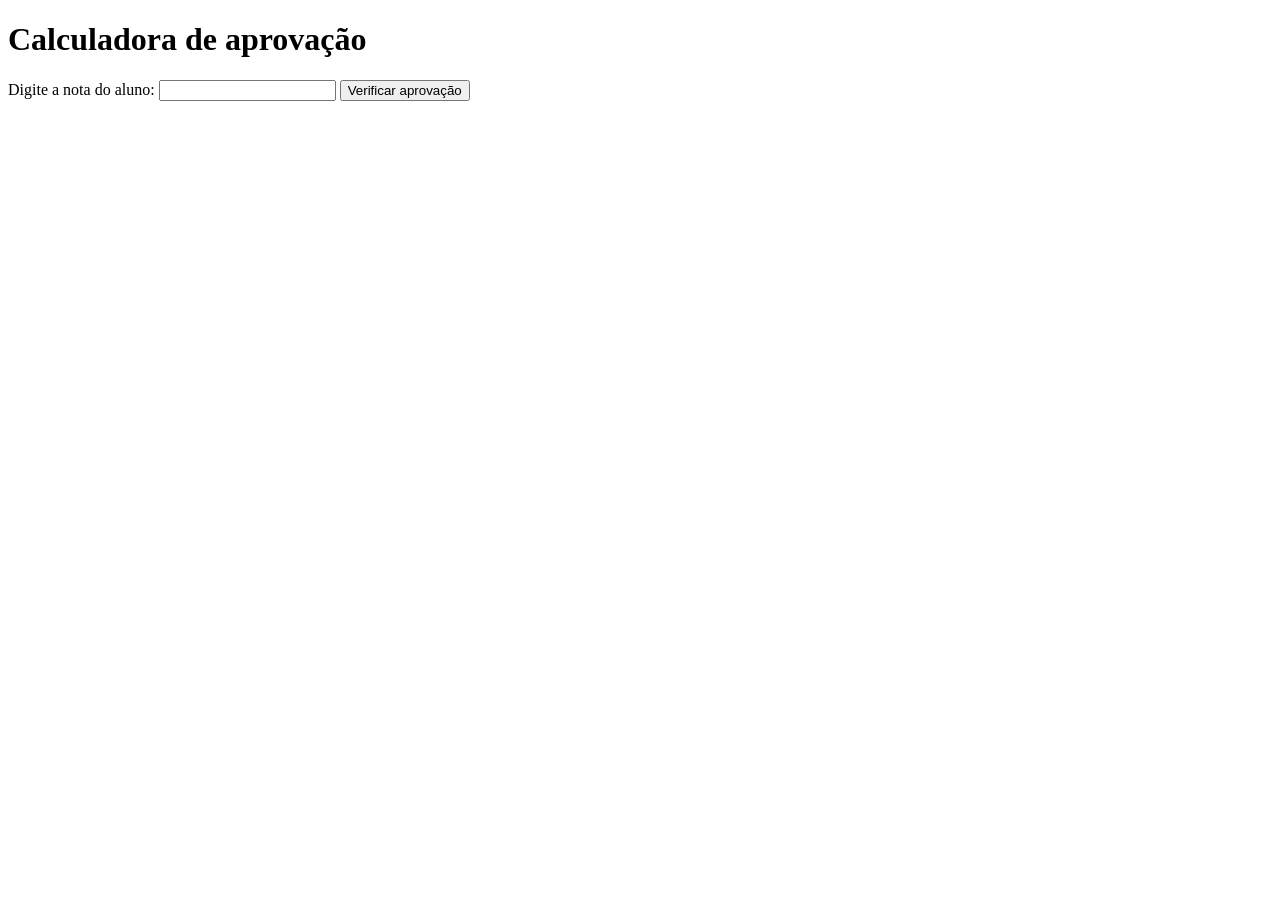
<file: aula1js.html>
<!DOCTYPE html>
<html lang="pt-br">
    <html>
        <head>
            <meta charset="UTF-8">
            <meta name="viewport" content="width=device-width, initial-scale=1.0">
            <title>Aula 1 de JavaScript</title>
        <script src="js1.js"> </script>
        </head>

        <body>
            <h1>Calculadora de aprovação</h1>
            <label>Digite a nota do aluno:</label>
            <input type="text" id="notaAluno">
            <button onclick="verificaAprovacao()"> Verificar aprovação</button>
            <p id="resultado"></p>
        </body>
    </html>
</file>
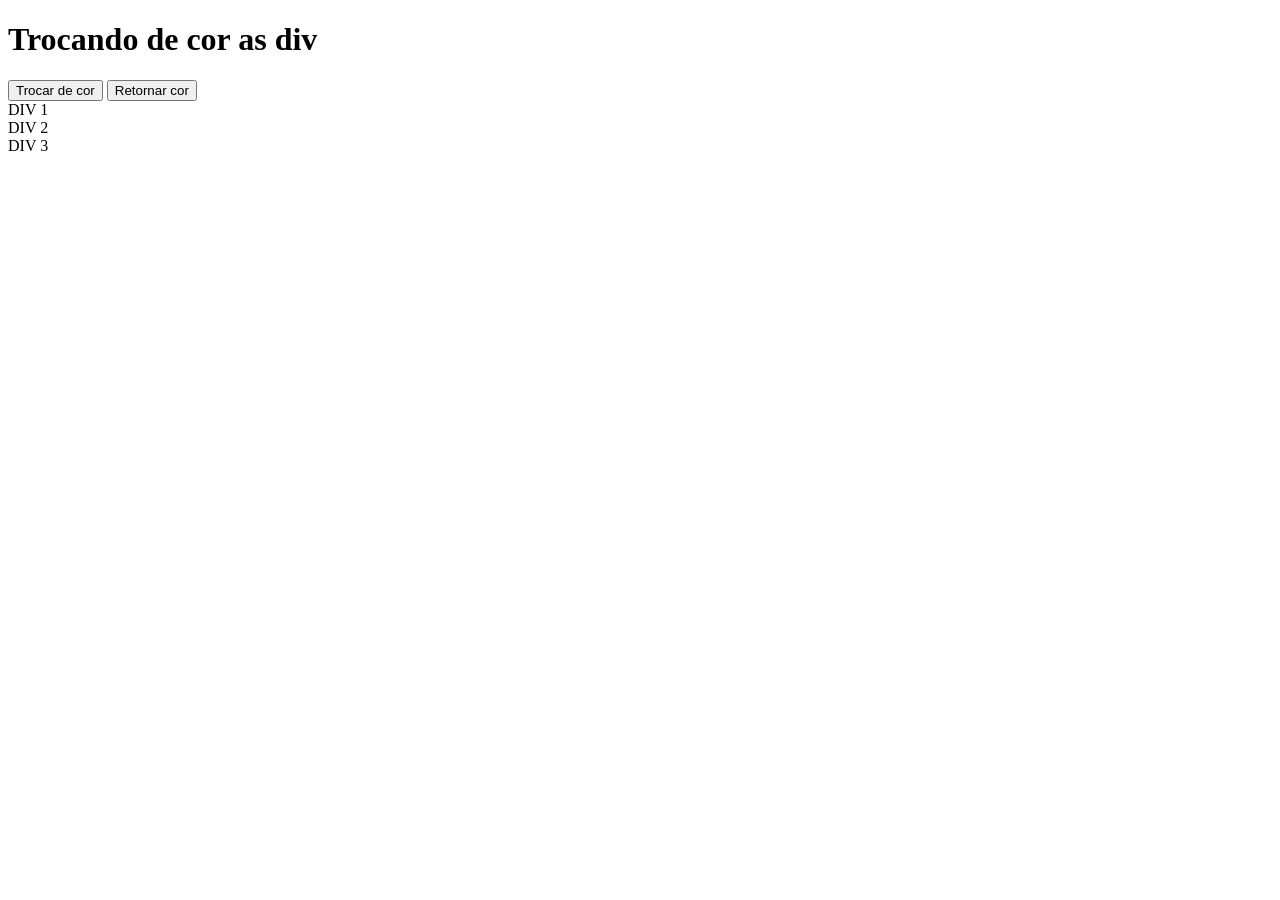
<file: AULA2JS.html>
<!DOCTYPE html>
<html lang="pt-br">

<head>
    <meta charset="UTF-8">
    <meta name="viewport" content="width=device-width, initial-scale=1.0">
    <title>Aula Javascript</title>
    <script src="script2.JS"></script>
</head>
<body>
    <h1>Trocando de cor as div</h1>
<button id="botaoTrocaCor" onclick="trocaCor()">Trocar de cor</button>
<button id="botaoRetornaCor" onclick="retornaCor()">Retornar cor</button>

<div id="div-1" class="divTrocaCor">DIV 1</div>
<div id="div-2" class="divTrocaCor">DIV 2</div>
<div id="div-3" class="divTrocaCor">DIV 3</div>










</body>
</html>
</file>
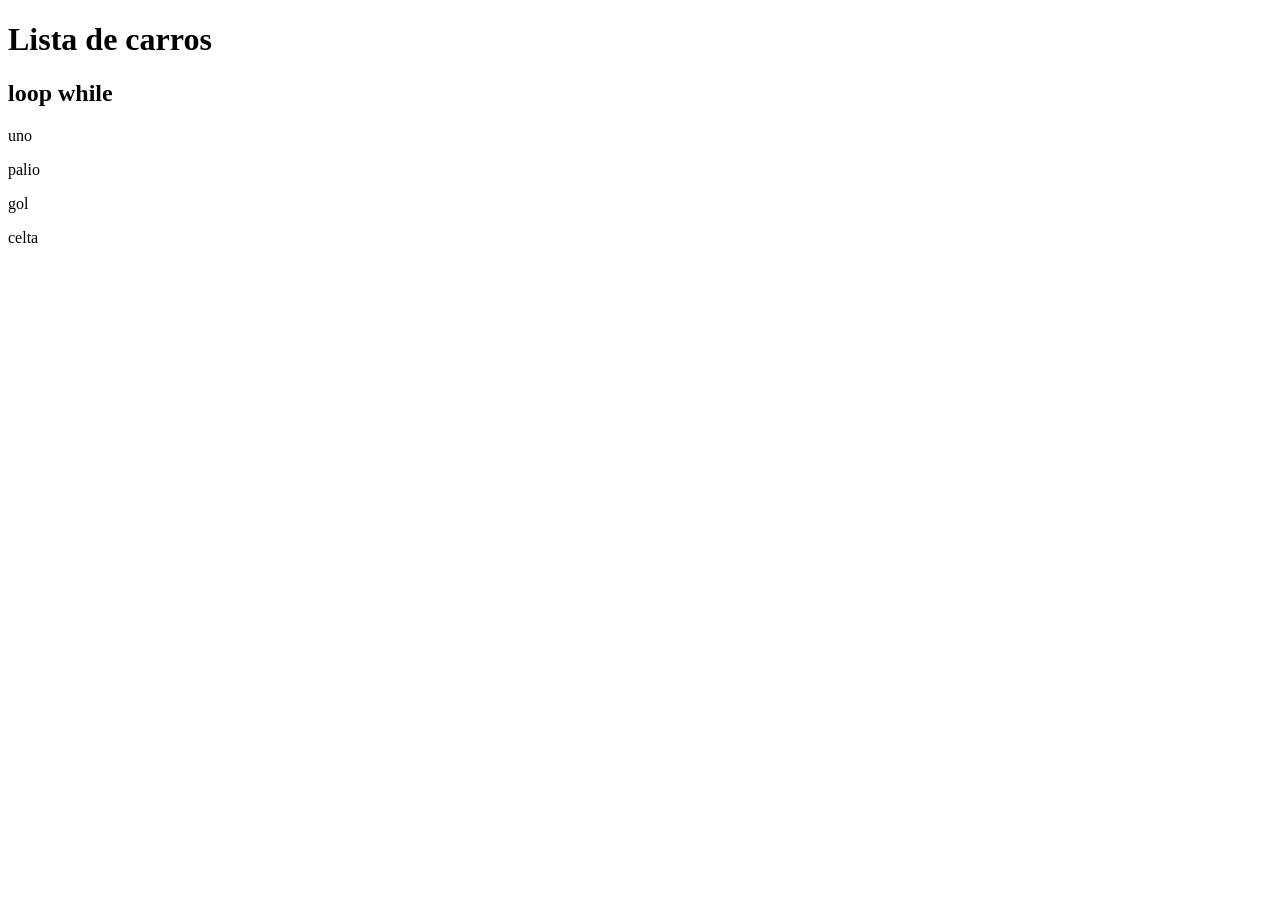
<file: aula3.html>
<!DOCTYPE html>
<html lang="pt-br">

<head>
    <meta charset="UTF-8">
    <meta name="viewport" content="width=device-width, initial-scale=1.0" />
    <title>Aula 3 de js</title>
</head>

<body>
    <h1>Lista de carros </h1>
    <div id="conteudo"></div>
    <script src="aula3.js"></script>




</body>
</html>
</file>
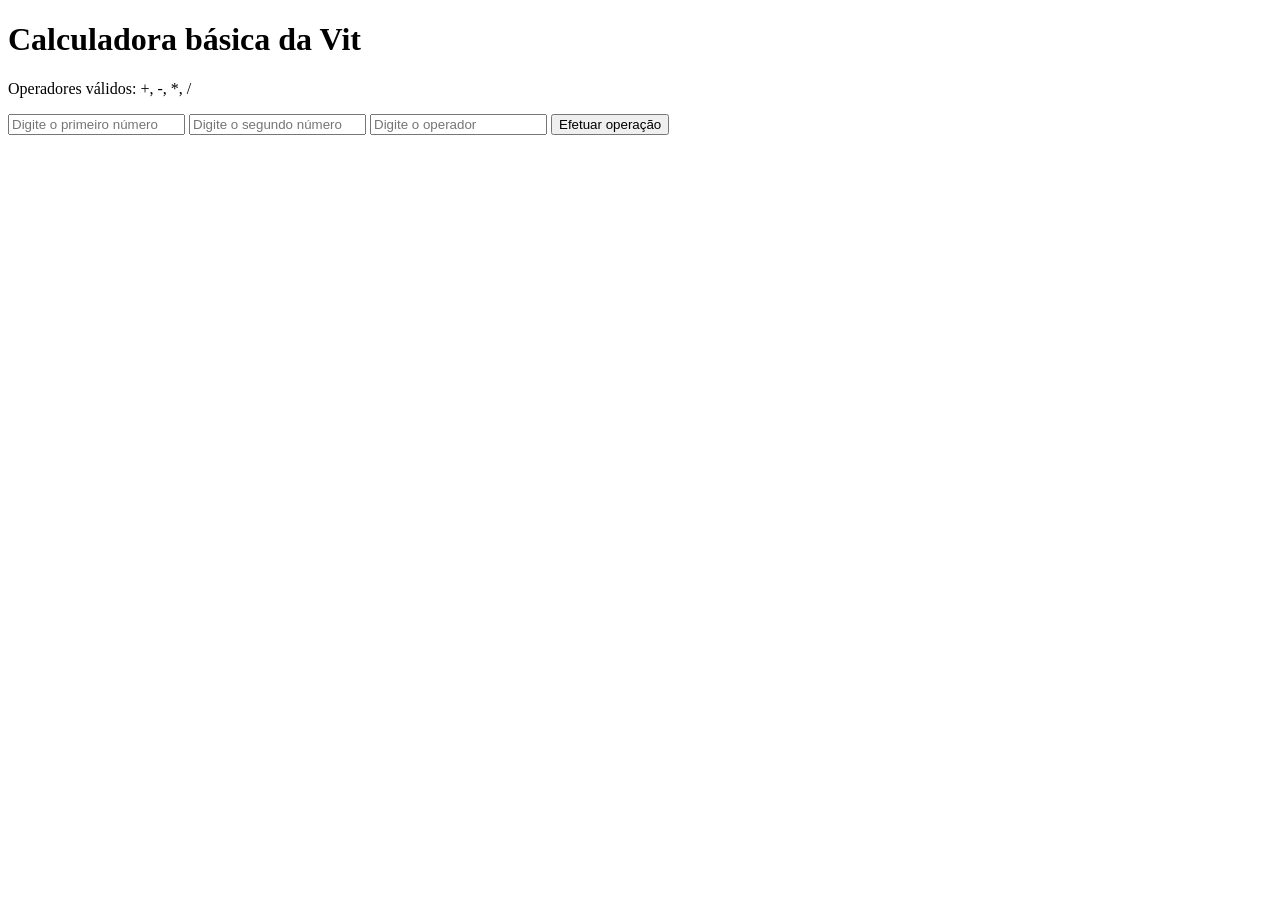
<file: calculadora.html>
<!DOCTYPE html>
<html lang="pt-br">

<head>
    <meta charset="UTF-8">
    <meta name="viewport" content="width=device-width, initial-scale=1.0">
    <title>Aula Javascript</title>
    <script src="calculadorajs.js" defer></script>
</head>

<body>
    <h1>Calculadora básica da Vit</h1>
    <p>Operadores válidos: +, -, *, /</p>
    <input type="text" id="num1" placeholder="Digite o primeiro número"/>
    <input type="text" id="num2" placeholder="Digite o segundo número"/>
    <input type="text" id="operador" placeholder="Digite o operador"/>
    <button onclick="efetuaOperacao()">Efetuar operação</button>
   <p id="resultado"> </p>

    <script src="script2.JS"></script> </body>
</html>
</file>
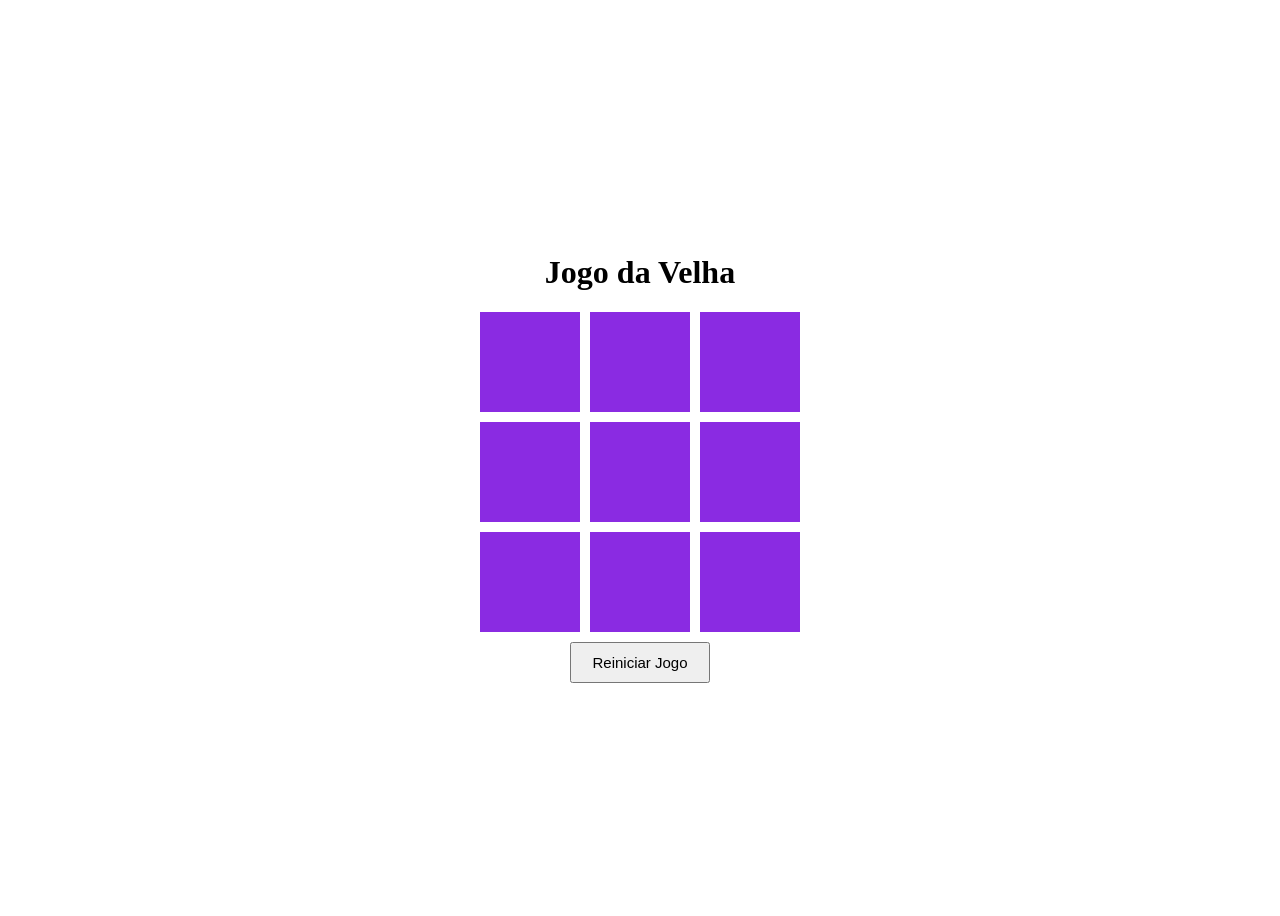
<file: DOM1.html>
<!DOCTYPE html>
<html>

<head>
    <meta charset="UTF-8" />
    <meta name="viewport" content="width=device-width, initial-scale=1.0" />
    <title>DOM</title>
    <style>
        body {
            display: flex;
            flex-direction: column;
            justify-content: center;
            align-items: center;
            height: 100vh;
        }

        .tabuleiro {
            display: grid;
            grid-template-columns: repeat(3, 100px);
            gap: 10px;
        }

        .celula {
            display: flex;
            background-color: blueviolet;
            width: 100px;
            height: 100px;
            justify-content: center;
            align-items: center;
            font-size: 46px;
            cursor: pointer;
            color: rgb(238, 253, 106);
            border: none;
        }
        #botaoReiniciar {
            margin-top: 10px;
            padding: 10px 20px;
            font-size: 15px;
            cursor: pointer;
        }
    </style>
</head>

<body>
    <h1>Jogo da Velha</h1>
    <div id="tabuleiro-jogo" class="tabuleiro">
        <button class="celula"></button>
        <button class="celula"></button>
        <button class="celula"></button>
        <button class="celula"></button>
        <button class="celula"></button>
        <button class="celula"></button>
        <button class="celula"></button>
        <button class="celula"></button>
        <button class="celula"></button>
    </div>
    <button id="botaoReiniciar">Reiniciar Jogo</button>
    <script src="domjs1.js">
    </script>
</body>

</html>
</file>
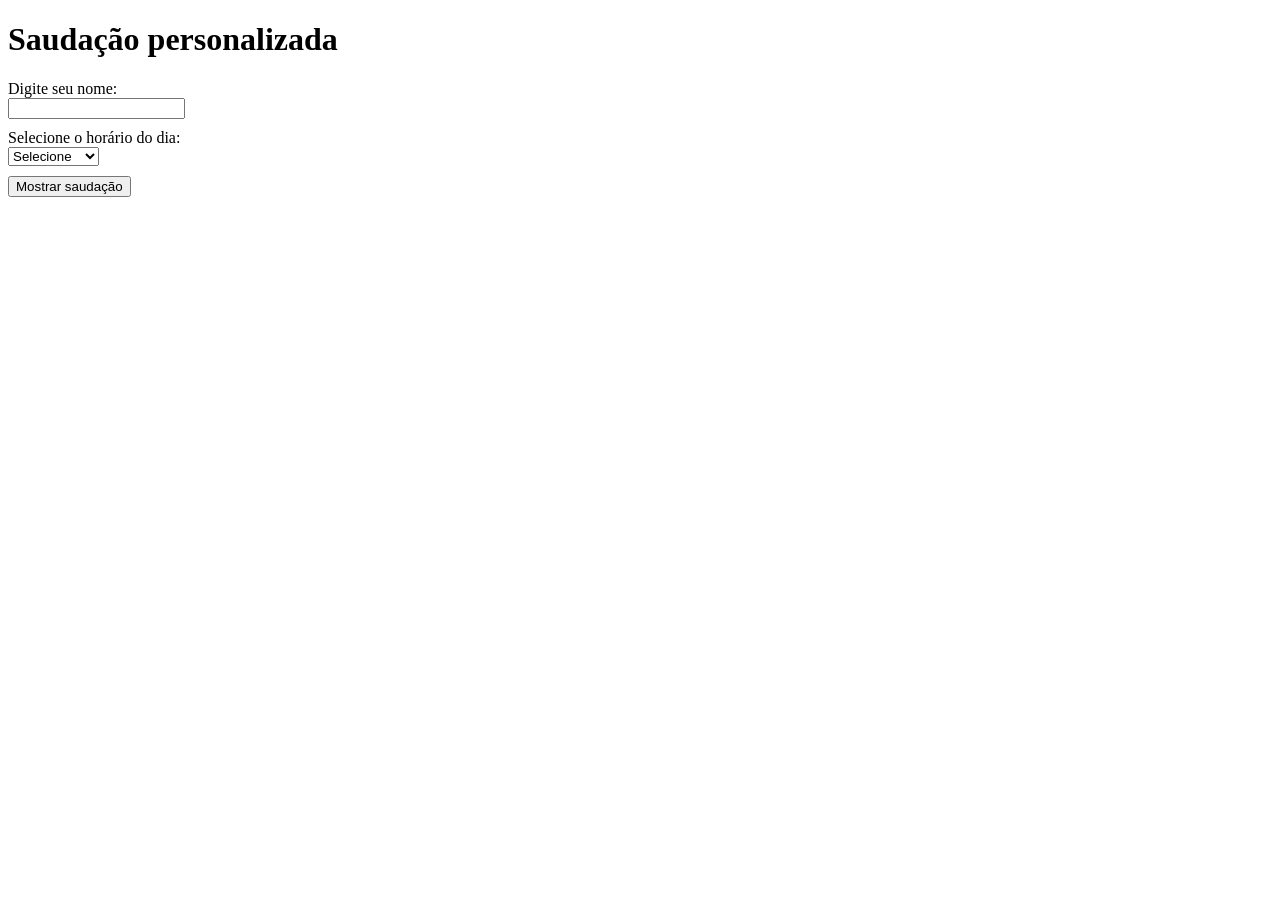
<file: Funcoes1.html>
<!DOCTYPE html>
<html>

<head>
    <meta charset="UTF-8" />
    <meta name="viewport" content="width=device-width, initial-scale=1.0" />
    <title>Funções</title>
    <script src="funcoesjs1.js">
    </script>
    <style>
        label,
        button {
            display: block;
            margin-top: 10px;
        }
    </style>
</head>

<body>
    <h1>Saudação personalizada </h1>
    <label for="nome">Digite seu nome:</label>
    <input type="text" id="nome" />
    <label for="hora">Selecione o horário do dia:</label>

    <select id="hora">
        <option value="">Selecione</option>
        <option value="8">manhã (8h)</option>
        <option value="14">tarde (14h)</option>
        <option value="20">noite (20h)</option>
    </select>
    <button onclick="mostraSaudacao()">Mostrar saudação</button>
    <p id="mensagem"></p>
</body>

</html>
</file>
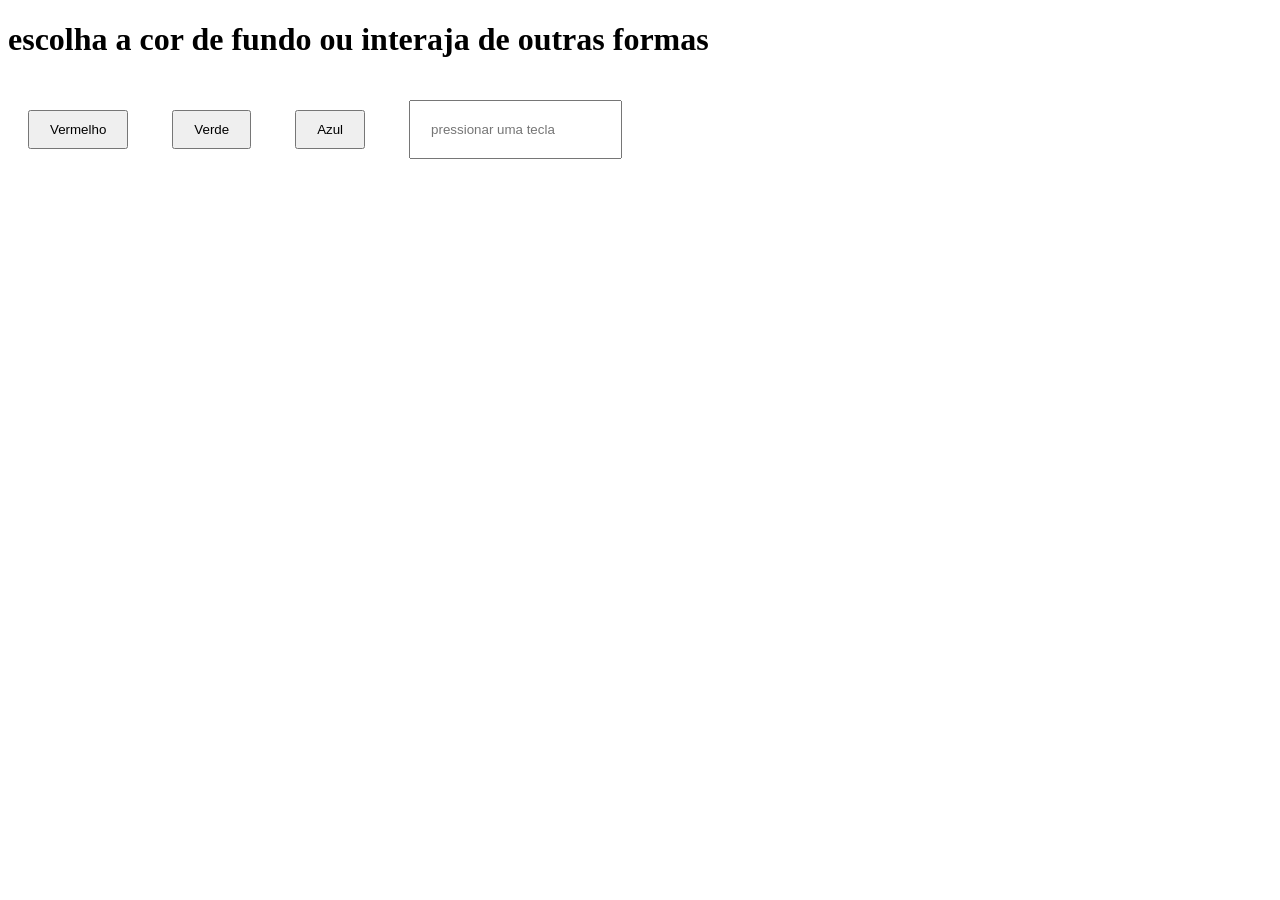
<file: funcoes2.html>
<!DOCTYPE html>
<html>

<head>
    <meta charset="UTF-8" />
    <meta name="viewport" content="width=device-width, initial-scale=1.0" />
    <title>Funções</title>
    
    <style> 
        button {
           margin: 20px;
              padding: 10px 20px;
              cursor: pointer;
        }
        input {
            margin: 20px;
            padding: 20px;
            font-size: 20;
        }
    </style>
</head>
<body>
    <h1>escolha a cor de fundo ou interaja de outras formas</h1>
<button id="redButton">Vermelho</button>
<button id="greenButton">Verde</button>
<button id="blueButton">Azul</button>
<input type="text" 
       id="inputBox"
       placeholder="pressionar uma tecla"
       size="20">
    <script src="funcoes2js.js">
    </script>
</body>
 </html>
</file>
